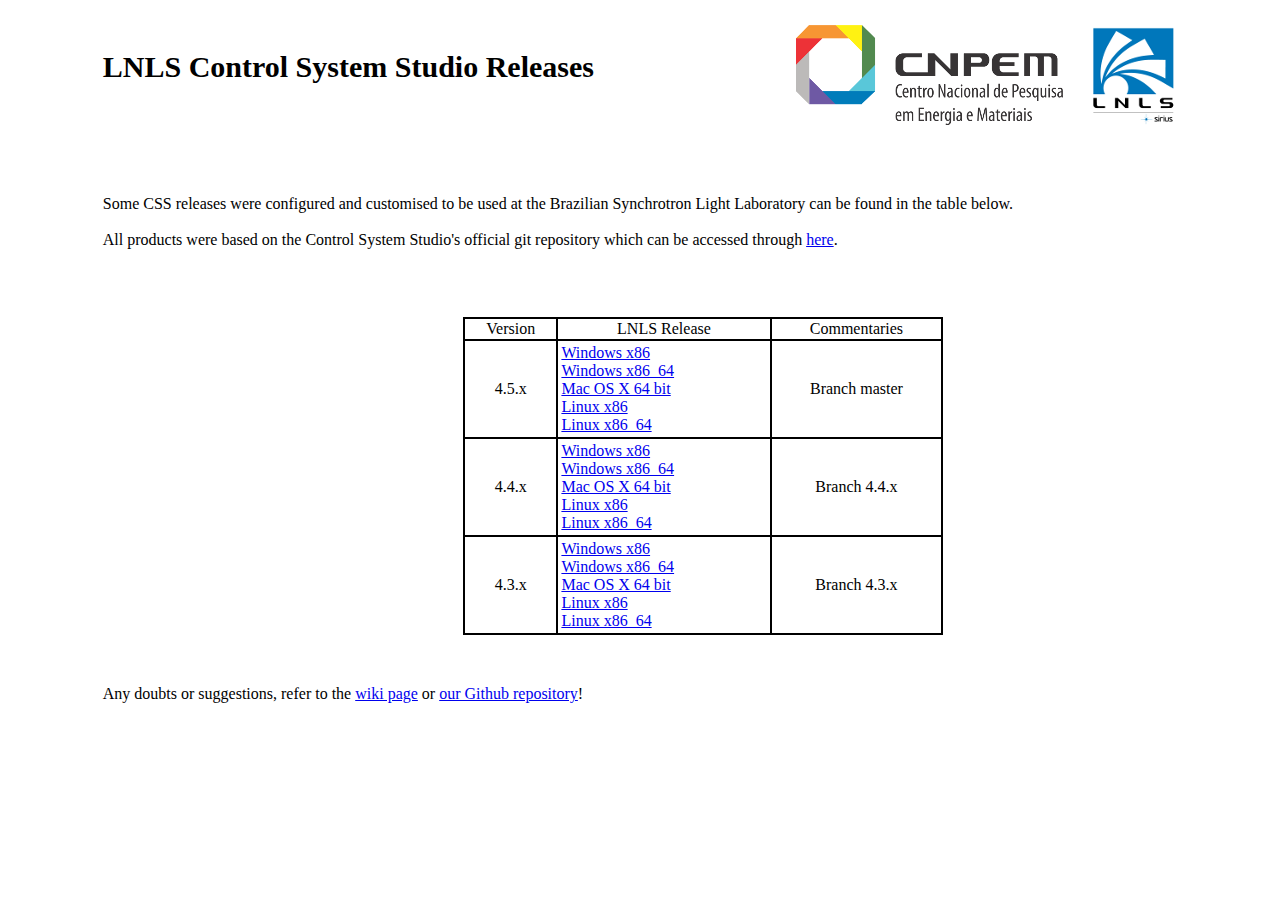
<file: public_html/lnls-studio/index.html>
<html>

<head>
<meta http-equiv="content-type" content="text/html; charset=UTF-8">
<link rel="stylesheet" type="text/css" href="files/lnls-studio.css">
</head>

<body>

<div id="header">
    <div id="header_title">
    LNLS Control System Studio Releases
    </div>
	    <div id="header_logo">
	    <img src="files/cnpem.png" style="max-height:95%;">
	    <img src="files/lnls.png" style="max-height:95%;">
    </div>
</div>

<div id="text">

Some CSS releases were configured and customised to be used at the
Brazilian Synchrotron Light Laboratory can be found in the table below.

<br><br>

All products were based on the Control System Studio's official git repository which can be accessed through <a href="https://github.com/ControlSystemStudio/org.csstudio.product">here</a>.

<br><br>

<table class="css-releases">
<tbody><tr>
	<td>Version</td>
	<td>LNLS Release</td>
	<td>Commentaries</td>
</tr>
<tr>
	<td>4.5.x</td>
        <td class="products">
                <a href="products/4.5.x/cs-studio-4.5.2-SNAPSHOT-win32.win32.x86.zip">Windows x86</a> <br>
                <a href="products/4.5.x/cs-studio-4.5.2-SNAPSHOT-win32.win32.x86_64.zip">Windows x86_64</a> <br>
                <a href="products/4.5.x/cs-studio-4.5.2-SNAPSHOT-macosx.cocoa.x86_64.zip">Mac OS X 64 bit</a> <br>
                <a href="products/4.5.x/cs-studio-4.5.2-SNAPSHOT-linux.gtk.x86.tar.gz">Linux x86</a> <br>
                <a href="products/4.5.x/cs-studio-4.5.2-SNAPSHOT-linux.gtk.x86_64.tar.gz">Linux x86_64</a>
        </td>
	<td>Branch master</td>
</tr>
<tr>
	<td>4.4.x</td>
        <td class="products">
                <a href="products/4.4.x/cs-studio-4.4.3-SNAPSHOT-win32.win32.x86.zip">Windows x86</a> <br>
                <a href="products/4.4.x/cs-studio-4.4.3-SNAPSHOT-win32.win32.x86_64.zip">Windows x86_64</a> <br>
                <a href="products/4.4.x/cs-studio-4.4.3-SNAPSHOT-macosx.cocoa.x86_64.zip">Mac OS X 64 bit</a> <br>
                <a href="products/4.4.x/cs-studio-4.4.3-SNAPSHOT-linux.gtk.x86.tar.gz">Linux x86</a> <br>
                <a href="products/4.4.x/cs-studio-4.4.3-SNAPSHOT-linux.gtk.x86_64.tar.gz">Linux x86_64</a>
        </td>
	<td>Branch 4.4.x</td>
</tr>
<tr>
	<td>4.3.x</td>
        <td class="products">
                <a href="products/4.3.x/cs-studio-4.3.5-SNAPSHOT-win32.win32.x86.zip">Windows x86</a> <br>
                <a href="products/4.3.x/cs-studio-4.3.5-SNAPSHOT-win32.win32.x86_64.zip">Windows x86_64</a> <br>
                <a href="products/4.3.x/cs-studio-4.3.5-SNAPSHOT-macosx.cocoa.x86_64.zip">Mac OS X 64 bit</a> <br>
                <a href="products/4.3.x/cs-studio-4.3.5-SNAPSHOT-linux.gtk.x86.tar.gz">Linux x86</a> <br>
                <a href="products/4.3.x/cs-studio-4.3.5-SNAPSHOT-linux.gtk.x86_64.tar.gz">Linux x86_64</a>
        </td>
	<td>Branch 4.3.x</td>
</tr>
</tbody></table>

Any doubts or suggestions, refer to the <a href="https://wiki-sirius.lnls.br/mediawiki/index.php/CON:Lnls-studio">wiki page</a> or <a href="https://github.com/lnls-sirius/org.csstudio.product">our Github repository</a>!
</div>

</body>
</html>
</file>
<file: public_html/lnls-studio/files/lnls-studio.css>
#header {
        position: relative;

        height: 125px;
        width: 85%;
        margin-top: 25px;
        margin-left: 7.5%;
}

#header_title {
	position: relative;

	top: 25px;
	font-family: "Open Sans, Arial";
	font-size: 30px;
	font-weight: bold;

	float: left;
	height: 100%;

}

#header_logo {
        height: 100%;
        float: right;
}

#text {
	position: relative;
	top: 25px;
	width: 95%;
	margin-top: 20px;
	padding-left: 7.5%;
}

#text table.css-releases {

	position: relative;

	margin-top: 50px;
	margin-bottom: 50px;
	margin-left: 30%;
	width: 40%;
	padding: 0;

	border-width: 2px;
	border-style: solid;
	border-color: black;
        border-collapse: collapse;
}

#text table.css-releases td.products {
	text-align: left;
	padding: 3px;
}

#text table.css-releases td {
	border-width: 2px;
	border-style: solid;
	border-color: black;
        border-collapse: collapse;

        text-align: center;
}
</file>
